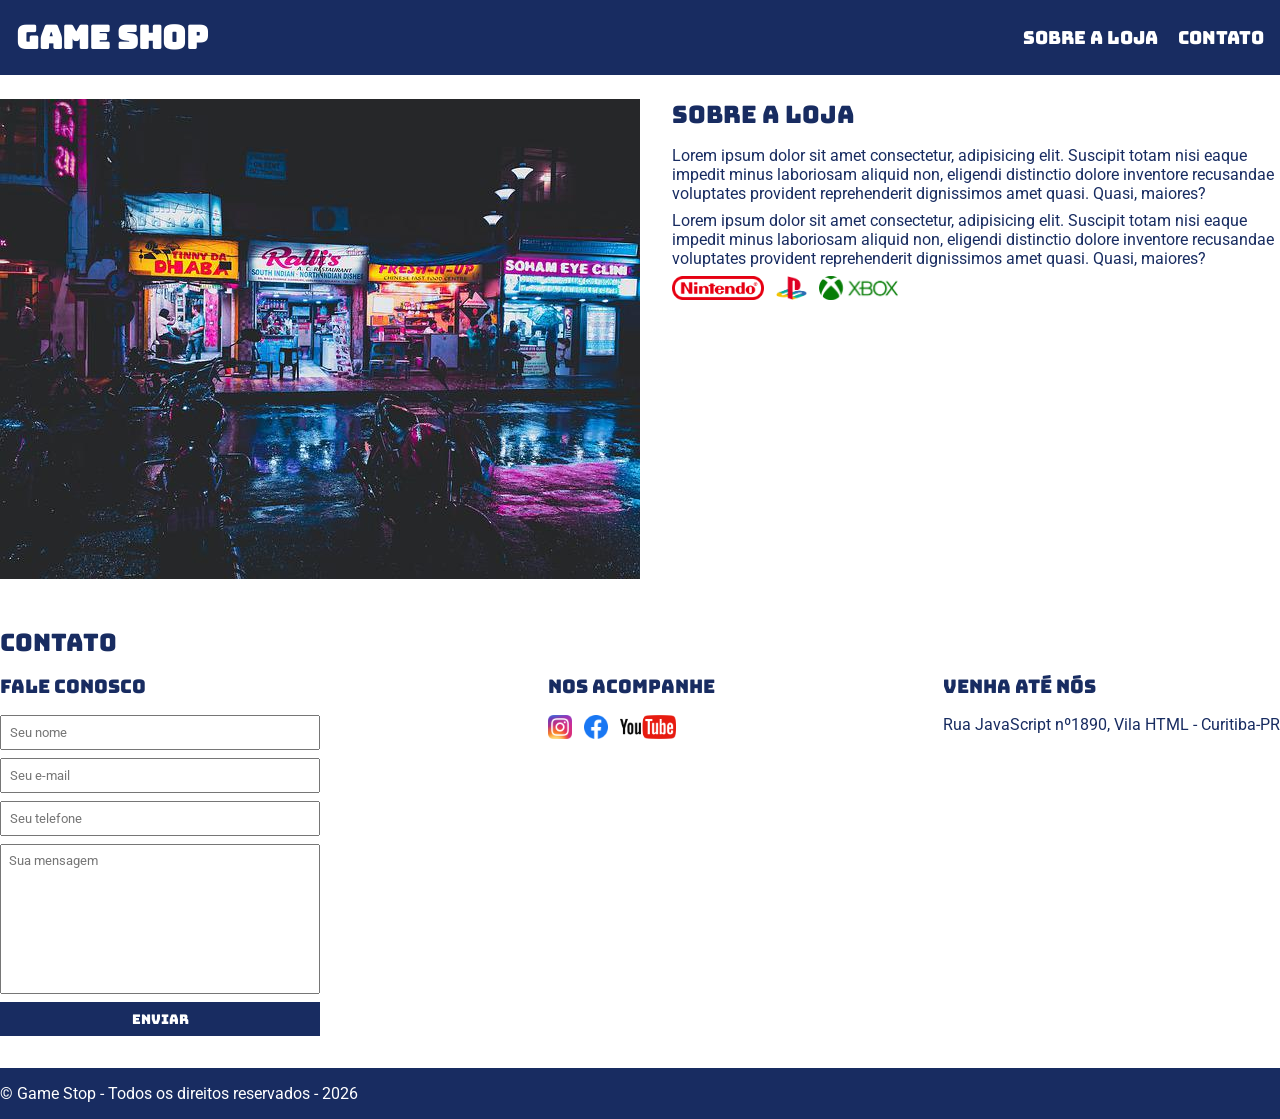
<file: index.html>
<!DOCTYPE html>
<html lang="pt-br">
<head>
    <meta charset="UTF-8">
    <meta name="viewport" content="width=device-width, initial-scale=1.0">
    <title>Game Shop - A sua loja de games </title>
    <link rel="stylesheet" href="./main.css">
    <link rel="preconnect" href="https://fonts.googleapis.com">
    <link rel="preconnect" href="https://fonts.gstatic.com" crossorigin>
    <link href="https://fonts.googleapis.com/css2?family=Bungee&family=Roboto:ital,wght@0,100..900;1,100..900&display=swap" rel="stylesheet">
</head> 
<body>
    <header>
        <div class="container">
            <h1>Game Shop</h1>
            <nav>
                <ul>
                    <li>
                        <a href="#about">Sobre a loja </a>
                    </li>
                    <li>
                        <a href="#contact">Contato  </a>
                    </li>
                </ul>
            </nav>
        </div>
    </header>
    <section id="about">
    <div class="container">
            <img class="store-front" src="./img/loja.jpg" alt="fachada da loja game shop" />
       <div>
            <h2>Sobre a loja</h2>
            <p>
                Lorem ipsum dolor sit amet consectetur, adipisicing elit. Suscipit totam nisi eaque impedit minus laboriosam aliquid non, eligendi distinctio dolore inventore recusandae voluptates provident reprehenderit dignissimos amet quasi. Quasi, maiores?
            </p>
            <p>
                Lorem ipsum dolor sit amet consectetur, adipisicing elit. Suscipit totam nisi eaque impedit minus laboriosam aliquid non, eligendi distinctio dolore inventore recusandae voluptates provident reprehenderit dignissimos amet quasi. Quasi, maiores?
            </p>
            <ul class="brand-list">
                <li>
                    <img src="./img/nintendo.png" alt="Logo da nintendo" />
                </li>
                <li>
                    <img src="./img/playstation.png" alt="Logo da playstation" />
                </li>
                <li>
                    <img src="./img/xbox.png" alt="Logo do xbox" />
                </li>
            </ul> 
       </div>
    </div>
    </section>
    <section id="contact">
        <div class="container">
            <h2>Contato</h2> 
            <div class="contact-methods">
                <div>
                    <h3>Fale conosco</h3>
                    <form>
                        <input type="teste" placeholder="Seu nome" required />
                        <input type="email" placeholder="Seu e-mail" required/>
                        <input type="tel" placeholder="Seu telefone" />
                        <textarea placeholder="Sua mensagem" required></textarea>
                        <button type="submit">Enviar</button>
                    </form>
                </div>
                <div>
                    <h3>Nos acompanhe</h3>
                    <ul class="social-links">
                        <li>
                            <a href="a" title="Siga-nos no Instagram"> </a>
                            <img src="./img/instagram.png" alt="Logo do Instagram" />
                        </li>
                        <li>
                            <a href="a" title="Siga-nos no Facebook"> </a>
                            <img src="./img/facebook.png" alt="Logo do Facebook" />
                        </li>
                        <li>
                            <a href="a" title="Visite nosso canal no youtube"> </a>
                            <img src="./img/youtube.png" alt="Logo do Youtube" />
                        </li>
                    </ul>
                </div> 
                <div>
                    <h3>Venha até nós</h3>
                    <p>
                        Rua JavaScript nº1890,  Vila HTML - Curitiba-PR
                    </p>
                </div>
            </div> 
        </div>
    </section>
    <footer>
        <div class="container">
            <p>
               &copy; Game Stop - Todos os direitos reservados - 2026
            </p>
        </div>
    </footer>
    
</body> 
</html>
</file>
<file: main.css>
* {
    margin: 0;
    padding: 0;
    box-sizing: border-box;
}

header {
    padding: 16px;
    background-color: #182c61;
    color: white;
}
header,
section h2,
section h3,
form button{
     font-family: "Bungee", sans-serif;
     font-weight: normal;
}

header nav li {
    display: inline;
    margin-left: 16px;
    font-size: 18px;
} 

header nav li a {
    color: white;
    text-decoration: none;
}

header nav li a:hover {
    text-decoration: underline;
}

body, input, textarea{
    font-family: "Roboto", sans-serif;
}


.container {
    max-width: 1280px;
    width: 100%;
    margin: 0 auto;
}

header .container,
section .container {
    display: flex;
    justify-content: space-between;
    align-items: center;
}

.brand-list img {
    height: 24px;
}

.brand-list li {
    display: inline;
    margin-right: 8px;
}

section .container {
    align-items: flex-start;
}

 section {
    padding: 24px 0;
    color: #182c61;
 }

 section h2 {
    margin-bottom: 16px;

}
section p {
    margin-bottom: 8px;
}

.store-front {
    margin-right: 32px;
}

.social-links img {
    height: 24px;
}

.social-links li {
    display: inline;
    margin-right: 8px;
}

#contact .container {
    display: block;
}

.contact-methods {
    display: flex;
    justify-content: space-between;
}

form input,
form textarea,
form button {
display: block;
width: 320px;
margin-bottom: 8px;
padding: 8px;
}

form textarea {
    resize: none;
    height: 150px;
}

section h3 {
    margin-bottom: 16px;
}

form button {
 background-color: #182c61;
 color:white;
 border: none;
 cursor: pointer ;
}
 
form button:hover {
    background-color:#253b77;
}
input:focus, textarea:focus {
    outline-color: #182c61;
}

 footer {
    background-color: #182c61;
    color: white;
    padding: 16px 0;
 }
</file>
